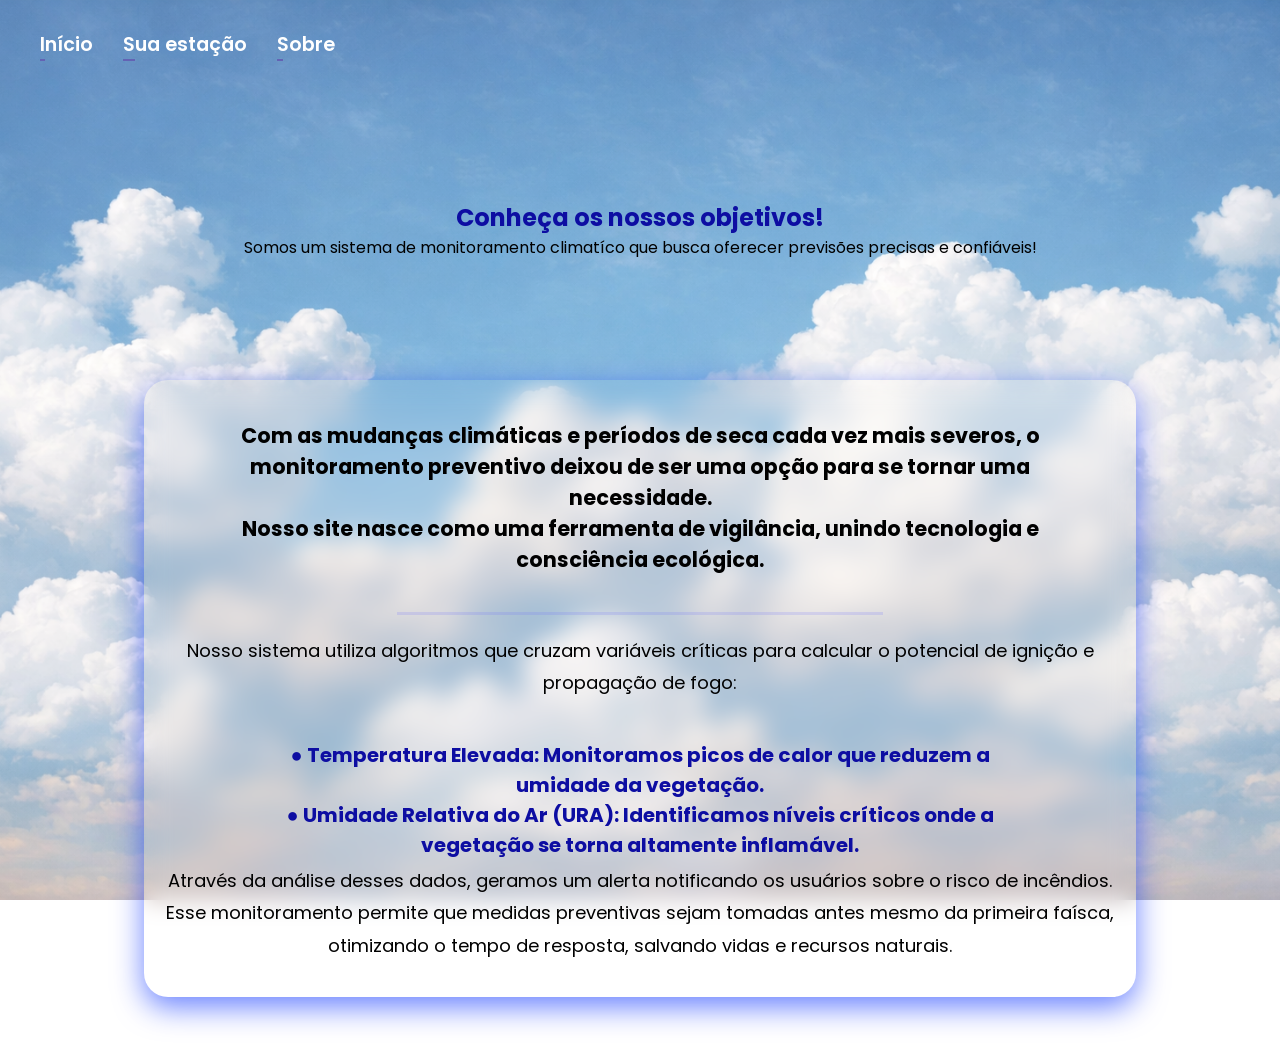
<file: src/sobre.html>
<!DOCTYPE html>
<html lang="pt-br">
<head>
  <meta charset="UTF-8">
  <meta name="viewport" content="width=device-width, initial-scale=1.0">
  <link rel="stylesheet" href="./css/sobre.css">
  <script src="./js/main.js" defer></script>
  <title>Clima</title>
</head>
<body>

  <nav>
    <ul>
      <li><a href="index.html">Início</a></li>
      <li><a href="stations.html">Sua estação</a></li>
      <li><a href="sobre.html">Sobre</a></li>
    </ul>
  </nav>

  <main>
    <section id="first">
      <h1>Conheça os nossos objetivos!</h1>
      <p>Somos um sistema de monitoramento climatíco que busca oferecer previsões precisas e confiáveis!</p>
    </section>
    <section id="texto">
      <h1>Com as mudanças climáticas e períodos de seca cada vez mais severos, o monitoramento preventivo deixou de ser uma opção para se tornar uma necessidade.<br>Nosso site nasce como uma ferramenta de vigilância, unindo tecnologia e consciência ecológica.</h1>
      <div class="linha"></div>
      <p>Nosso sistema utiliza algoritmos que cruzam variáveis críticas para calcular o potencial de ignição e propagação de fogo:</p>
      <h2><b>● Temperatura Elevada: Monitoramos picos de calor que reduzem a umidade da vegetação.<br>● Umidade Relativa do Ar (URA): Identificamos níveis críticos onde a vegetação se torna altamente inflamável.</b></h2>
      <p>Através da análise desses dados, geramos um alerta notificando os usuários sobre o risco de incêndios. Esse monitoramento permite que medidas preventivas sejam tomadas antes mesmo da primeira faísca, otimizando o tempo de resposta, salvando vidas 
      e recursos naturais.</p>
    </section>
  </main>
</body>
</html>
</file>
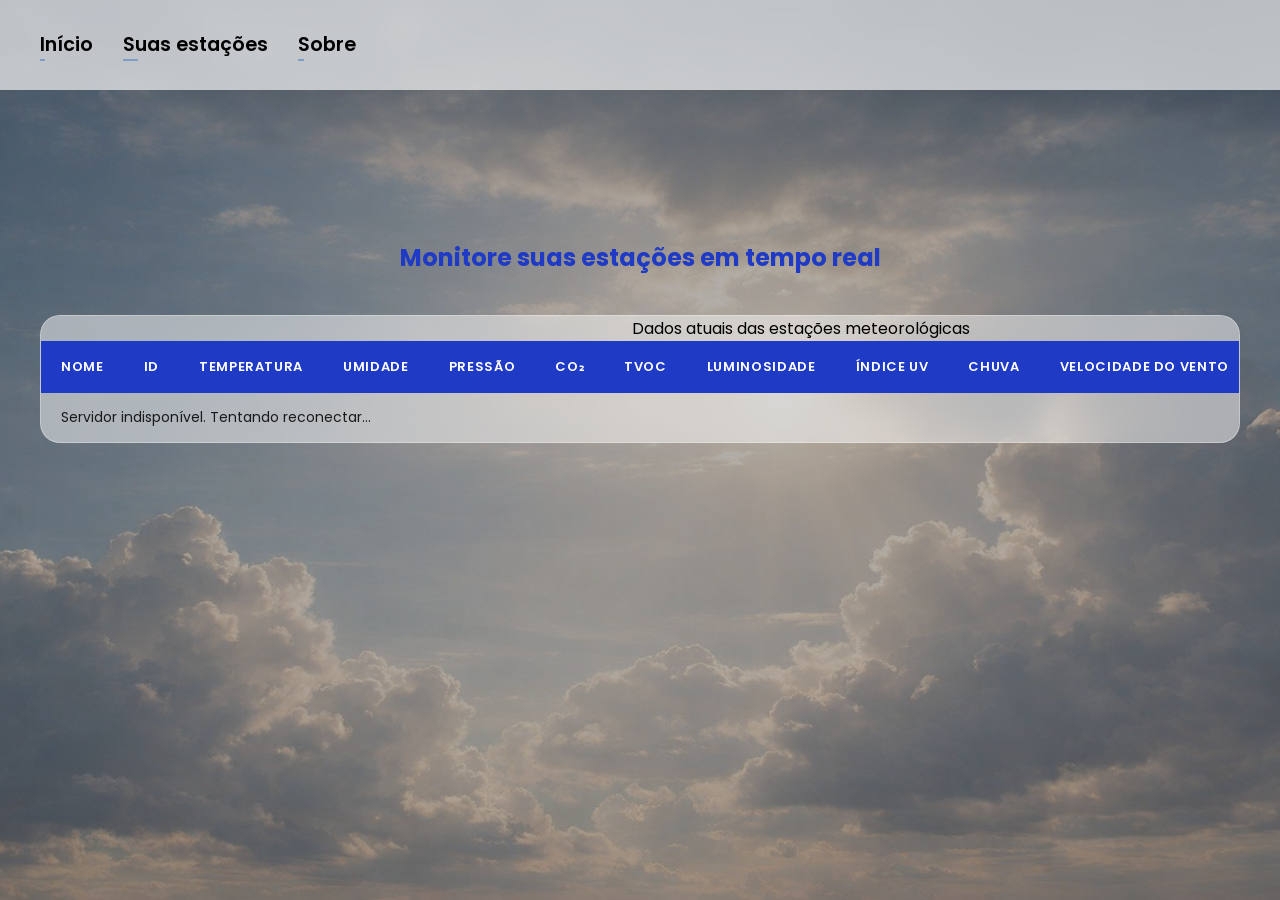
<file: src/stations.html>
<!DOCTYPE html>
<html lang="pt-BR">
<head>
  <meta charset="UTF-8">
  <meta name="viewport" content="width=device-width, initial-scale=1.0">
  <link rel="stylesheet" href="./css/stations.css">
  <script src="./js/stations.js" defer></script>
  <title>Suas estações</title>
</head>

<body>
<nav aria-label="Navegação principal">
  <ul>
    <li><a href="index.html">Início</a></li>
    <li><a href="stations.html" aria-current="page">Suas estações</a></li>
    <li><a href="sobre.html">Sobre</a></li>
  </ul>
</nav>

<main>
  <section id="first" aria-labelledby="page-title">
    <h1 id="page-title">Monitore suas estações em tempo real</h1>


    <div class="tableContainer">
      <table class="stationsManager">
        <caption class="sr-only">Dados atuais das estações meteorológicas</caption>
        <thead>
        <tr>
          <th scope="col">Nome</th>
          <th scope="col">ID</th>
          <th scope="col">Temperatura</th>
          <th scope="col">Umidade</th>
          <th scope="col">Pressão</th>
          <th scope="col">CO₂</th>
          <th scope="col">TVOC</th>
          <th scope="col">Luminosidade</th>
          <th scope="col">Índice UV</th>
          <th scope="col">Chuva</th>
          <th scope="col">Velocidade do vento</th>
          <th scope="col">Direção do vento</th>
          <th scope="col">Data/hora</th>
        </tr>
        </thead>

        <tbody>
        <!-- As linhas são criadas pelo stations.js. -->
        </tbody>
      </table>
    </div>
  </section>
</main>




</body>
</html>
</file>
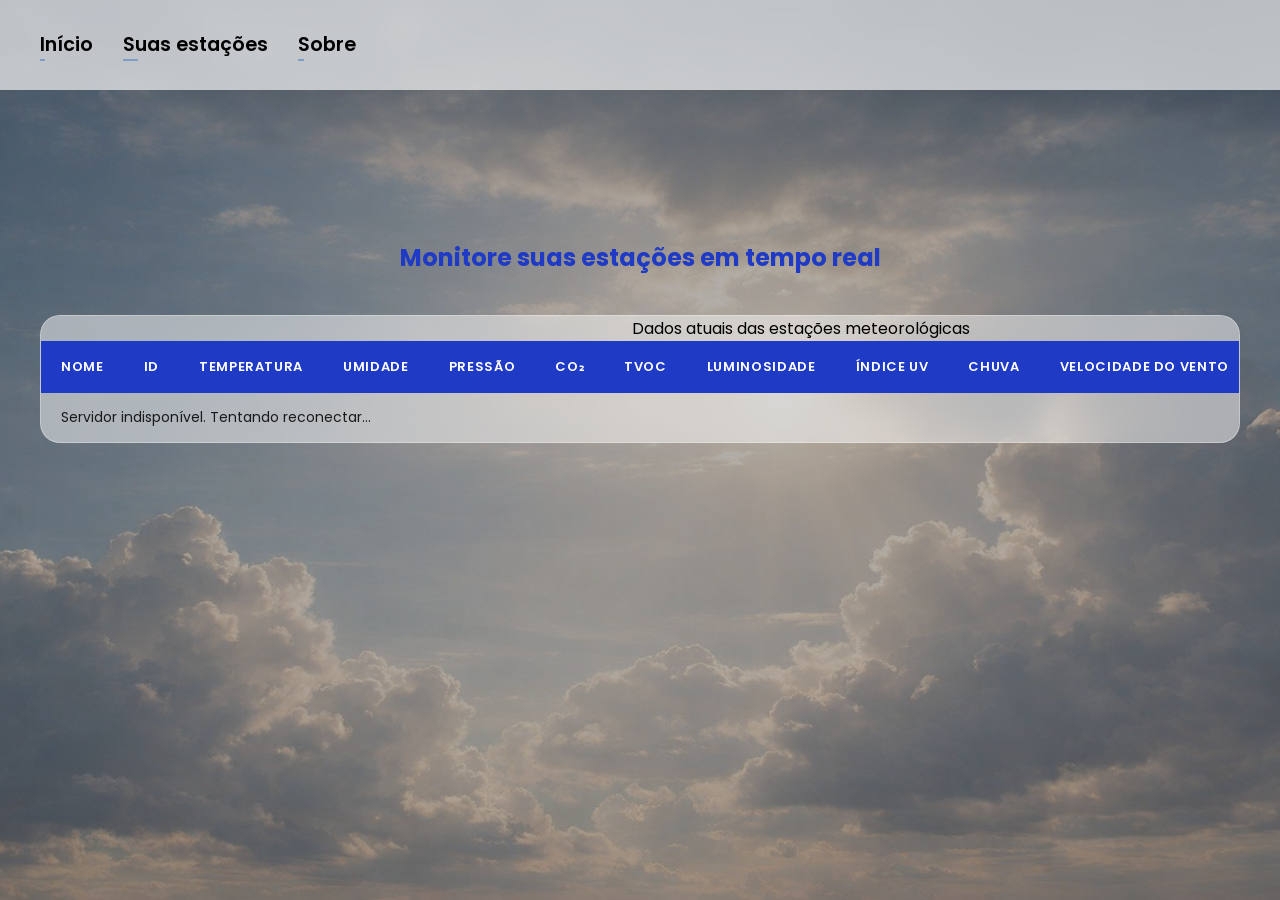
<file: src/stationsData.html>
<!DOCTYPE html>
<html lang="pt-BR">
<head>
  <meta charset="UTF-8">
  <meta name="viewport" content="width=device-width, initial-scale=1.0">
  <link rel="stylesheet" href="./css/style.css">
  <link rel="stylesheet" href="https://unpkg.com/boxicons@2.1.4/css/boxicons.min.css">
  <script src="./js/stationsData.js" defer></script>
  <title>Dados da estação</title>

  <style>
    #first h1{
      color: white;
    }
    .weatherSpecs {
      display: grid;
      grid-template-columns: repeat(3, minmax(0, 1fr));
      width: 100%;
      gap: 10px;
      margin-top: 18px;
      padding: 0;
      list-style: none;
    }

    .weatherSpecs li {
      box-sizing: border-box;
      min-height: 80px;
      width: 100%;
      padding: 10px;
      color: #fff;
      text-align: center;
      background-color: rgb(90, 147, 193);
      border-radius: 10px;
      font-size: 0.8rem;
    }

    .weatherSpecs li i {
      font-size: 1.35rem;
      vertical-align: middle;
    }

    .weatherSpecs li span {
      display: inline-block;
      margin-top: 4px;
      font-weight: 700;
    }

    .weatherInfos .left {
      box-sizing: border-box;
      display: flex;
      flex-direction: column;
      align-items: center;
      justify-content: space-between;
      gap: 20px;
      width: 100%;
      max-width: 620px;
      min-height: 820px;
      padding: 20px;
      background-color: var(--accent);
      border-radius: 1.5em;
    }

    .weatherInfos .left .imgContainer {
      position: relative;
      width: 100%;
      height: 180px;
      overflow: hidden;
      border-radius: 20px;
    }

    .weatherInfos .left .imgContainer img {
      min-width: 2000px;
      height: 100%;
      object-fit: cover;
    }

    .imgContainer .temperature,
    .imgContainer .date {
      position: absolute;
      left: 20px;
      margin: 0;
      color: #fff;
      text-shadow: 0 2px 4px rgba(0, 0, 0, 0.7);
    }

    .imgContainer .temperature {
      bottom: 48px;
      font-size: 2rem;
    }

    .imgContainer .date {
      bottom: 18px;
      font-size: 0.9rem;
    }

    .topBar {
      display: flex;
      align-items: center;
      justify-content: space-between;
      width: 100%;
      height: 60px;
    }

    .topBar h3 {
      margin: 0;
      color: #fff;
    }

    .topBar .delete-icon {
      padding: 10px;
      color: #fff;
      font-size: 2rem;
      background-color: rgb(112, 204, 194);
      border-radius: 5px;
      cursor: pointer;
      transition: 0.2s ease;
    }

    .topBar .delete-icon:hover,
    .topBar .delete-icon:focus-visible {
      transform: scale(1.08);
      outline: none;
    }

    /* ===== Exportar CSV (período + botão) ===== */
    .csvBox {
      display: flex;
      gap: 10px;
      width: 100%;
    }

    #csvPeriodo {
      padding: 0 12px;
      font: inherit;
      color: #fff;
      background-color: rgb(90, 147, 193);
      border: 0;
      border-radius: 10px;
      cursor: pointer;
    }

    #csvPeriodo option {
      color: #000;
      background-color: #fff;
    }

    #btnCsv {
      display: flex;
      flex: 1;
      align-items: center;
      justify-content: center;
      gap: 8px;
      padding: 12px 20px;
      font: inherit;
      font-weight: 600;
      letter-spacing: 0.5px;
      color: #fff;
      background-color: rgb(112, 204, 194);
      border: 0;
      border-radius: 10px;
      cursor: pointer;
      transition: transform 0.2s ease, filter 0.2s ease;
    }

    #btnCsv i {
      font-size: 1.3rem;
    }

    #btnCsv:hover,
    #btnCsv:focus-visible {
      transform: translateY(-2px);
      filter: brightness(1.08);
      outline: none;
    }

    #btnCsv:active {
      transform: translateY(0);
    }

    #btnCsv:disabled {
      opacity: 0.6;
      cursor: wait;
      transform: none;
    }

    /* ===== Popup de exclusão ===== */
    .allScreen {
      position: fixed;
      z-index: 9999;
      inset: 0;
      display: flex;
      align-items: center;
      justify-content: center;
      width: 100%;
      height: 100%;
      opacity: 0;
      pointer-events: none;
      backdrop-filter: blur(30px);
      transition: 0.3s ease;
    }

    .allScreen.active {
      opacity: 1;
      pointer-events: all;
    }

    .deletePopup {
      display: flex;
      flex-direction: column;
      align-items: center;
      gap: 20px;
      width: min(400px, calc(100% - 32px));
      padding: 20px;
      text-align: center;
      background: #fff;
      border-radius: 10px;
    }

    .deletePopup h2,
    .deletePopup p {
      margin: 0;
    }

    .deleteButtonsDiv {
      display: flex;
      gap: 10px;
    }

    .deleteButtonsDiv button {
      padding: 8px 14px;
      font: inherit;
      letter-spacing: 1px;
      border: 0;
      border-radius: 5px;
      cursor: pointer;
    }

    .deleteButtonsDiv button:first-child {
      color: #fff;
      background-color: var(--main-color);
    }

    .deleteButtonsDiv button:last-child {
      color: var(--main-color);
      background-color: #fff;
      border: 1px solid var(--main-color);
    }

    @media (max-width: 700px) {
      .weatherSpecs {
        grid-template-columns: repeat(2, minmax(0, 1fr));
      }
    }

    @media (max-width: 430px) {
      .weatherSpecs {
        grid-template-columns: 1fr;
      }
    }
  </style>
</head>

<body>
<nav>
  <ul>
    <li><a href="index.html">Início</a></li>
    <li><a href="stations.html">Suas estações</a></li>
    <li><a href="sobre.html">Sobre</a></li>
  </ul>
</nav>

<main>
  <section id="first">
    <h1>Dados da estação</h1>
  </section>

  <section id="second">
    <div class="weatherInfos">
      <aside class="left">
        <div class="topBar">
          <h3>Nome da estação</h3>
          <i class="bx bxs-trash delete-icon" role="button" tabindex="0" aria-label="Excluir estação"></i>
        </div>

        <div class="imgContainer">
          <img src="./assets/imgs/clouds_bg.jpg" alt="Imagem representando o clima">
          <h1 class="mainTemperature temperature">--</h1>
          <p class="mainClock date">--</p>
        </div>

        <ul class="weatherSpecs">
          <li>
            <i class="bx bx-wind"></i> Vento<br>
            <span class="windSpeed">--</span>
          </li>
          <li>
            <img id="humidityImg" src="./assets/imgs/moderado.png" alt="Nível de umidade" width="22" height="22">
            Umidade<br>
            <span class="humidity">--</span>
          </li>
          <li>
            <i class="bx bx-map"></i> Latitude<br>
            <span class="latitude">--</span>
          </li>
          <li>
            <i class="bx bxl-tailwind-css"></i> Pressão<br>
            <span class="pressure">--</span>
          </li>
          <li>
            <img id="windDirectionImg" src="./assets/imgs/nordeste.png" alt="Direção do vento" width="22" height="22">
            Direção<br>
            <span class="windDirection">--</span>
          </li>
          <li>
            <i class="bx bx-globe"></i> Longitude<br>
            <span class="longitude">--</span>
          </li>
          <li>
            <i class="bx bx-cloud"></i> CO₂<br>
            <span class="co2">--</span>
          </li>
          <li>
            <i class="bx bx-chip"></i> TVOC<br>
            <span class="tvoc">--</span>
          </li>
          <li>
            <i class="bx bx-up-arrow-alt"></i> Altitude<br>
            <span class="altitude">--</span>
          </li>
          <li>
            <i class="bx bx-sun"></i> Luminosidade<br>
            <span class="lux">--</span>
          </li>
          <li>
            <i class="bx bx-sun"></i> Índice UV<br>
            <span class="uvIndex">--</span>
          </li>
          <li>
            <i class="bx bx-sun"></i> Nível UV<br>
            <span class="uvLevel">--</span>
          </li>
          <li>
            <i class="bx bx-cloud-rain"></i> Nível de chuva<br>
            <span class="rainLevel">--</span>
          </li>
          <li>
            <i class="bx bx-water"></i> Status da chuva<br>
            <span class="rain">--</span>
          </li>
        </ul>

        <div class="csvBox">
          <select id="csvPeriodo" aria-label="Período do CSV">
            <option value="1">Últimas 24 horas</option>
            <option value="7">Últimos 7 dias</option>
            <option value="30" selected>Último mês</option>
            <option value="90">Últimos 3 meses</option>
          </select>
          <button id="btnCsv" type="button">
            <i class="bx bx-download"></i> Exportar CSV
          </button>
        </div>
      </aside>
    </div>
  </section>
</main>

<div class="allScreen" aria-hidden="true">
  <div class="deletePopup" role="dialog" aria-modal="true" aria-labelledby="delete-title">
    <h2 id="delete-title">Deseja realmente apagar?</h2>
    <p>Após a confirmação, você não será mais capaz de monitorar essa estação.</p>
    <div class="deleteButtonsDiv">
      <button type="button" onclick="deleteStation()">Apagar</button>
      <button type="button" onclick="cancelDeleteStation()">Não</button>
    </div>
  </div>
</div>

<script>
  // Usa API_BASE_URL e selectedStationId, que já são definidos no stationsData.js
  async function exportarCSV() {
    const botao = document.getElementById("btnCsv");
    const dias = document.getElementById("csvPeriodo").value;

    botao.disabled = true;
    try {
      const resp = await fetch(
              `${API_BASE_URL}/stations/export?id=${encodeURIComponent(selectedStationId)}&dias=${dias}`
      );

      if (!resp.ok) {
        alert("Ainda não há dados gravados para esta estação.");
        return;
      }

      const blob = await resp.blob();
      const url = URL.createObjectURL(blob);
      const a = document.createElement("a");
      a.href = url;
      a.download = `estacao_${selectedStationId}_${dias}dias.csv`;
      a.click();
      URL.revokeObjectURL(url);
    } catch (erro) {
      console.error(erro);
      alert("Não foi possível conectar ao servidor.");
    } finally {
      botao.disabled = false;
    }
  }

  document.getElementById("btnCsv").addEventListener("click", exportarCSV);
</script>
</body>
</html>
</file>
<file: src/css/sobre.css>
@import url('https://fonts.googleapis.com/css2?family=Poppins:ital,wght@0,100;0,200;0,400;0,600;0,700;0,800;1,900&display=swap');

*{
  padding: 0;
  margin: 0;
  box-sizing: border-box;
  list-style: none;
  font-family: 'Poppins', sans-serif;
}

body{
  background-image: url(../assets/imgs/about.png);
  background-size: cover;
  background-position: center;
  background-attachment: fixed; 
  min-height: 100vh;
}

main{
  padding: 60px 20px;
  display: flex;
  justify-content: center;
  align-items: center;
  flex-direction: column;
}

#first {
  margin-top: 50px;
  display: flex;
  flex-direction: column;
  align-items: center;
  width: 100%;
}

#first h1 {
  color: rgb(13, 13, 162);
}

#texto {
  color: black;
  text-align: center;
  margin-top: 120px;
  backdrop-filter: blur(12px);      
  -webkit-backdrop-filter: blur(12px);
  border-radius: 24px;
  box-shadow: 0 10px 30px rgba(0, 42, 255, 0.589);
  max-width: 80%;
  min-height: 80%;
  max-height: 1100px;
  min-height: 500px;
  padding: 10px;
}

#texto h1 {
  font-size: 1.3rem;
  margin-bottom: 7px;
  font-weight: 700;
  backdrop-filter: blur(12px);
  -webkit-backdrop-filter: blur(12px);
  border-top-left-radius: 24px;
  border-top-right-radius: 24px;
  padding: 30px;
  color: rgb(0, 0, 0);
}

.linha{
  border-bottom: 3px solid  rgba(106, 106, 254, 0.177);
  width: 50%;
  margin: 0 auto;
}

#texto h2 {
  font-size: 20px;
  font-weight: 400;
  margin-bottom: 40px;
  width: 80%;
  height: 100px;
  padding: 15px;
   margin: 0 auto 40px auto;
   color: rgb(13, 13, 162);
}

#texto p {
  margin-top: 20px;
  font-size: 18px;
  line-height: 1.8; 
  margin-bottom: 25px;
  text-align: center; 
}

nav{
  width: 100%;
  height: 90px;
  padding: 6px 40px;
  display: flex;
  justify-content: start;
  align-items: center;
}

nav ul{
  display: flex;
  gap: 30px;
}

nav ul li{
  cursor: pointer;
  font-weight: 600;
  transition: .4s;
  font-size: 1.2rem;
}

nav ul li::after{
  content: '';
  display: block;
  width: 10%;
  height: 2px;
  background-color: rgb(99, 99, 180);
  transition: .4s;
}

nav ul li:hover::after{
  width: 80%;
}

nav a {
  color: white;
  text-decoration: none;
}
</file>
<file: src/css/stations.css>
@import url('https://fonts.googleapis.com/css2?family=Poppins:ital,wght@0,100;0,200;0,400;0,600;0,700;0,800;1,900&display=swap');


* {
  padding: 0;
  margin: 0;
  box-sizing: border-box;
  list-style: none;
  overflow-x: hidden;
  font-family: 'Poppins', sans-serif;
}

:root{
  --main-color: #1f3ac4;
  --second-color: #919ee3;
  --accent: #6679de;
}

body {
  background-image: url(../assets/imgs/background.png);
  background-size: cover;
  background-position: center;
  background-attachment: fixed;
}
/* fundo ficar escuro no body */
body::before {
  content: "";
  position: fixed;
  inset: 0;
  background: rgba(0, 0, 0, 0.3); /* escurece o fundo */
  z-index: -1;
}

main {
  padding: 40px 40px 80px;
  display: flex;
  justify-content: center;
  align-items: center;
  flex-direction: column;
  width: 100%;
  max-width: 100%;
}

nav {
  width: 100%;
  height: 90px;
  padding: 6px 40px;
  display: flex;
  justify-content: start;
  align-items: center;
  position: fixed;
  top: 0;
  z-index: 10000;
  background-color: rgba(255, 255, 255, 0.654);
  backdrop-filter: blur(10px);
}

nav ul {
  display: flex;
  gap: 30px;
}

nav ul li {
  cursor: pointer;
  font-weight: 600;
  transition: .4s;
  font-size: 1.2rem;
}

nav ul li a{
  color: rgb(0, 0, 0);
  text-decoration: none;
}

nav ul li::after {
  content: '';
  display: block;
  width: 10%;
  height: 2px;
  background-color: rgb(126, 158, 199);
  transition: .4s;
}

nav ul li:hover::after {
  width: 80%;
}

section {
  display: flex;
  justify-content: center;
  align-items: center;
  flex-direction: column;
  gap: 40px;
  width: 1200px;
  margin-bottom: 40px;
}

#first {
  display: flex;
  justify-content: center;
  align-items: center;
  flex-direction: column;
  gap: 20px;
  margin-top: 200px;
  width: 100%;
}

#first h1{
  color: var(--main-color);
  width: 100%;
  text-align: center;
  margin-bottom: 20px;
}

button{
  width: 200px;
  height: 50px;
  background-color: var(--main-color);
  color: white;
  border: none;
  border-radius: 5px;
  cursor: pointer;
  transition: .4s;
  text-align: center;
}

/* ===================================
   TABELA DE ESTAÇÕES
   =================================== */

.tableContainer {
  width: 100%;
  max-height: 600px;
  overflow-y: auto;
  overflow-x: auto;
  border-radius: 20px;
  background: rgba(255, 255, 255, 0.479);
  backdrop-filter: blur(12px);
  -webkit-backdrop-filter: blur(12px);
  border: 1px solid rgba(255, 255, 255, 0.3);
}

.stationsManager {
  width: 100%;
  border-collapse: collapse;
  text-align: left;
}

.stationsManager thead {
  position: sticky;
  top: 0;
  z-index: 1;
}

.stationsManager thead th {
  background-color: var(--main-color);
  color: white;
  font-weight: 600;
  font-size: 13px;
  text-transform: uppercase;
  letter-spacing: 0.05em;
  padding: 16px 20px;
  white-space: nowrap;
}

.stationsManager tbody tr.stationCard {
  cursor: pointer;
  transition: background-color 0.2s ease;
  border-bottom: 1px solid rgba(255, 255, 255, 0.3);
}

.stationsManager tbody tr.stationCard:last-child {
  border-bottom: none;
}

.stationsManager tbody tr.stationCard:hover {
  background-color: rgba(255, 255, 255, 0.4);
}

.stationsManager tbody td {
  padding: 14px 20px;
  font-size: 14px;
  color: #1a1a1a;
  white-space: nowrap;
}

.stationsManager tbody td.stationName {
  font-weight: 600;
}

.stationsManager tbody td.stationId {
  font-weight: 700;
  color: var(--main-color);
}
</file>
<file: src/css/style.css>
@import url('https://fonts.googleapis.com/css2?family=Poppins:ital,wght@0,100;0,200;0,400;0,600;0,700;0,800;1,900&display=swap');


* {
  padding: 0;
  margin: 0;
  box-sizing: border-box;
  list-style: none;
  overflow-x: hidden;
  font-family: 'Poppins', sans-serif;
}

:root{
  --main-color: #1f3ac4;
  --second-color: #919ee3;
  --accent: #6679de;
}

body {
  background-image: url(../assets/imgs/background.png);
  background-size: cover;
  background-position: center;
  background-attachment: fixed;
}
/* fundo ficar escuro no body */
body::before {
  content: "";
  position: fixed;
  inset: 0;
  background: rgba(0, 0, 0, 0.3); /* escurece o fundo */
  z-index: -1;
}

main {
  padding: 40px;
  display: flex;
  justify-content: center;
  align-items: center;
  flex-direction: column;
}

nav {
  width: 100%;
  height: 90px;
  padding: 6px 40px;
  display: flex;
  justify-content: start;
  align-items: center;
  position: fixed;
  top: 0;
  z-index: 1000000;
}

nav ul {
  display: flex;
  gap: 30px;
}


nav ul li {
  cursor: pointer;
  font-weight: 600;
  transition: .4s;
  font-size: 1.2rem;
}

nav ul li a{
  color: white;
  text-decoration: none;
}

nav ul li::after {
  content: '';
  display: block;
  width: 10%;
  height: 2px;
  background-color: rgb(126, 158, 199);
  transition: .4s;
}

nav ul li:hover::after {
  width: 80%;
}

section {
  display: flex;
  justify-content: center;
  align-items: center;
  flex-direction: column;
  gap: 40px;
  width: 1200px;
}

#first {
  display: flex;
  justify-content: center;
  align-items: center;
  flex-direction: column;
  gap: 20px;
  height: 40vh;
}

#first p:last-child {
  font-size: 150%;
  color: white;
}

#first p:first-child {
  font-size: 300%;
  color: var(--main-color);
}

.weatherTopInfos {
  display: flex;
  align-items: center;
  justify-content: center;
  width: 100%;
  list-style: none;
  padding: 0;
  margin: 0;
  gap: 100px;
}

.weatherTopInfos li {
  font-size: 1.8rem;
  color: white;
}

.weatherTopInfos input {
  background-color: aliceblue;
  border: none;
  border-radius: 1rem;
  width: 30rem;
  height: 3rem;
  padding-left: 30px;
}

.weatherTopInfos input:focus {
  outline: none;
}

.weatherTopInfos input::placeholder {
  color: rgb(80, 80, 80);
  font-size: 1rem;
}


.weatherInfos {
  display: flex;
  justify-content: center;
  align-items: center;
  gap: 30px;
  width: 100%;
}

.weatherInfos aside {
  height: 400px;
  padding: 20px;
}

.weatherInfos .left {
  width: 40%;
  background-color: var(--accent);
  display: flex;
  justify-content: center;
  align-items: center;
  flex-direction: column;
  border-radius: 1.5em;
}

.weatherInfos .right {
  width: 60%;
  background-color: var(--second-color);
  border-top-left-radius: 1.5em;
  border-bottom-left-radius: 1.5em;
  border-top-right-radius: 0.5em;
  border-bottom-right-radius: 0.5em;
}


.weatherInfos .left .imgContainer {
  height: 180px;
  width: 100%;
  position: relative;
  overflow: hidden;
  border-radius: 20px;
}

.weatherInfos .left .imgContainer img{
  max-width: 500px;
}

.weatherInfos .left .imgContainer .mainTemperature{
  position: absolute;
  bottom: 10px;
  left: 10px;
  color: white;
  font-size: 1.2rem;
}

.weatherInfos .left .imgContainer .mainClock{
  position: absolute;
  top: 10px;
  right: 10px;
  font-size: 1rem;
  color: aliceblue;
}



.weatherInfos ul li {
  color: aliceblue;
}

.weatherSpecs {
  margin-top: 18px;
  display: grid;
  grid-template-columns: auto auto auto;
  gap: 10px;
}

.weatherSpecs li {
  background-color: rgb(90, 147, 193);
  padding: 10px;
  text-align: center;
  border-radius: 10px;
  font-size: .9rem;
  height: 70px;
  width: 140px;
}

@media (max-width: 1264px){
  section{
    width: 100%;
  }

 .weatherInfos{
  flex-direction: column;
 }

 .weatherInfos .left{
  width: 80%;
 }

 .weatherInfos .right{
  width: 80%;
 }

 .weatherInfos .left .weatherSpecs{
  width: 100%;
 }

 .weatherInfos .left .weatherSpecs li{
  width: 100%;
 }
 
 .weatherInfos .left .imgContainer img{
    max-width: 1200px;
  }

  .weatherTopInfos{
    gap: 50px;
  }

  .weatherTopInfos li{
    font-size: 1.4rem;
  }

  .weatherTopInfos input{
    width: 90%;
  }

}

.weatherInfos .right .containerInput{
  display: flex;
  justify-content: space-around;
  align-items: center;
  padding: 0;
  margin-top: 0;
  flex-direction: column;
  gap: 20px;
  color: white;
}

#grafico {
  width: 300px;
}

.containerInput #csv{
  display: none;
}

#nomeArquivo{
  font-weight: 300 !important;
  font-style: normal;
  margin-bottom: 40px;
}

#btnImportar{
  border-bottom: 3px solid white;
  border-left: 3px solid white;
  border-right: none; 
  border-top: none;
  padding: 8px 15px;
  color: white;
  background-color: rgb(90, 147, 193);
  border-radius: 5px;
  cursor: pointer;
}

#btnImportar:hover {
  border-bottom-width: 4px; 
  border-left-width: 4px; 
}

#btnImportar:active {
  border-bottom-width: 2px; /* ainda maior */
  border-left-width: 2px;
}

::-webkit-scrollbar {
  width: 8px;  
  height: 3px;  
}

::-webkit-scrollbar-thumb {
  background-color: #007bff; 
  border-radius: 1.5em;    
}

::-webkit-scrollbar-track {
  background-color: #f0f0f0; 
  border-radius: 1.5em;
}

#grafico {
  background: white;
  border-radius: 16px;
  padding: 10px;
}

.chart-container{
  width: 100%;
  height: 400px;
}

.chart-container{
    width: 100%;
    height: 400px;
    position: relative;
}

#grafico{
    width: 100% !important;
    height: 100% !important;

    background: transparent;
    border-radius: 16px;
}

@media(max-width: 600px){
  nav ul li{
    font-size: 1rem;
  }
}
</file>
